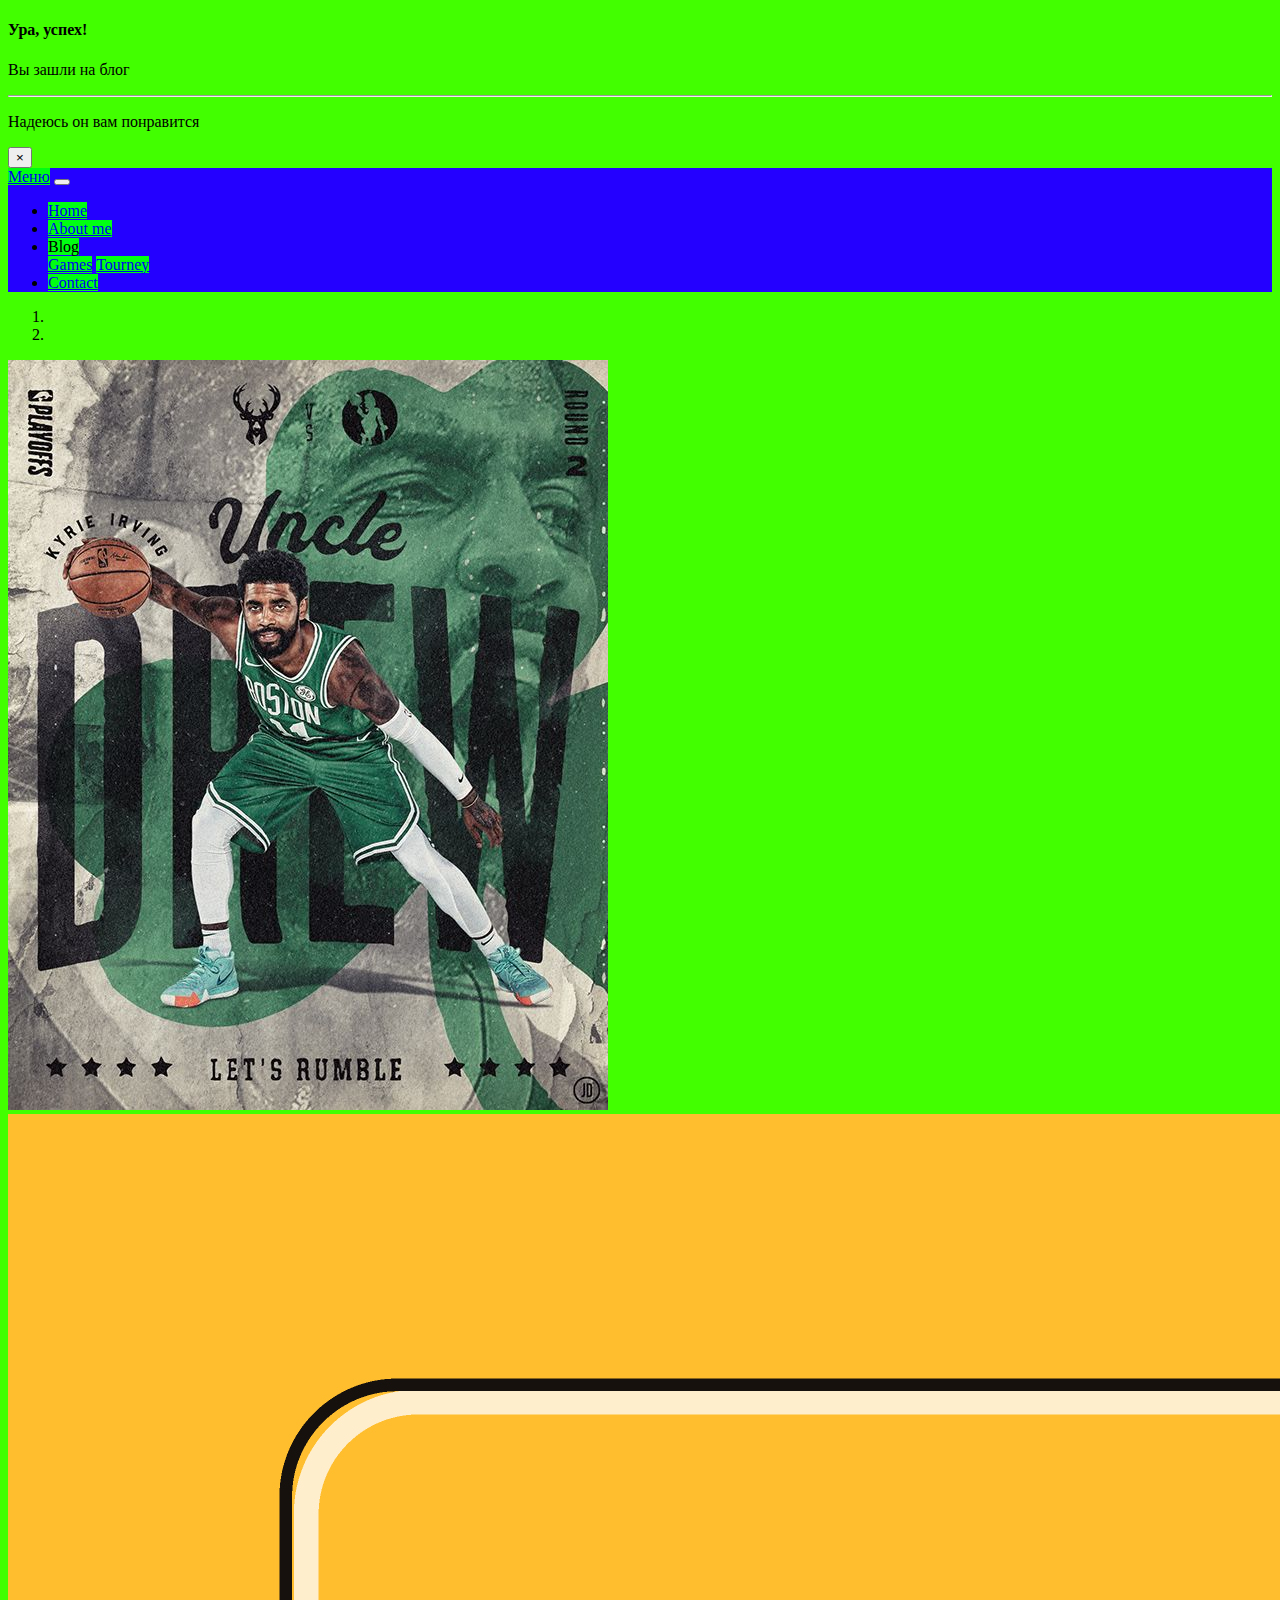
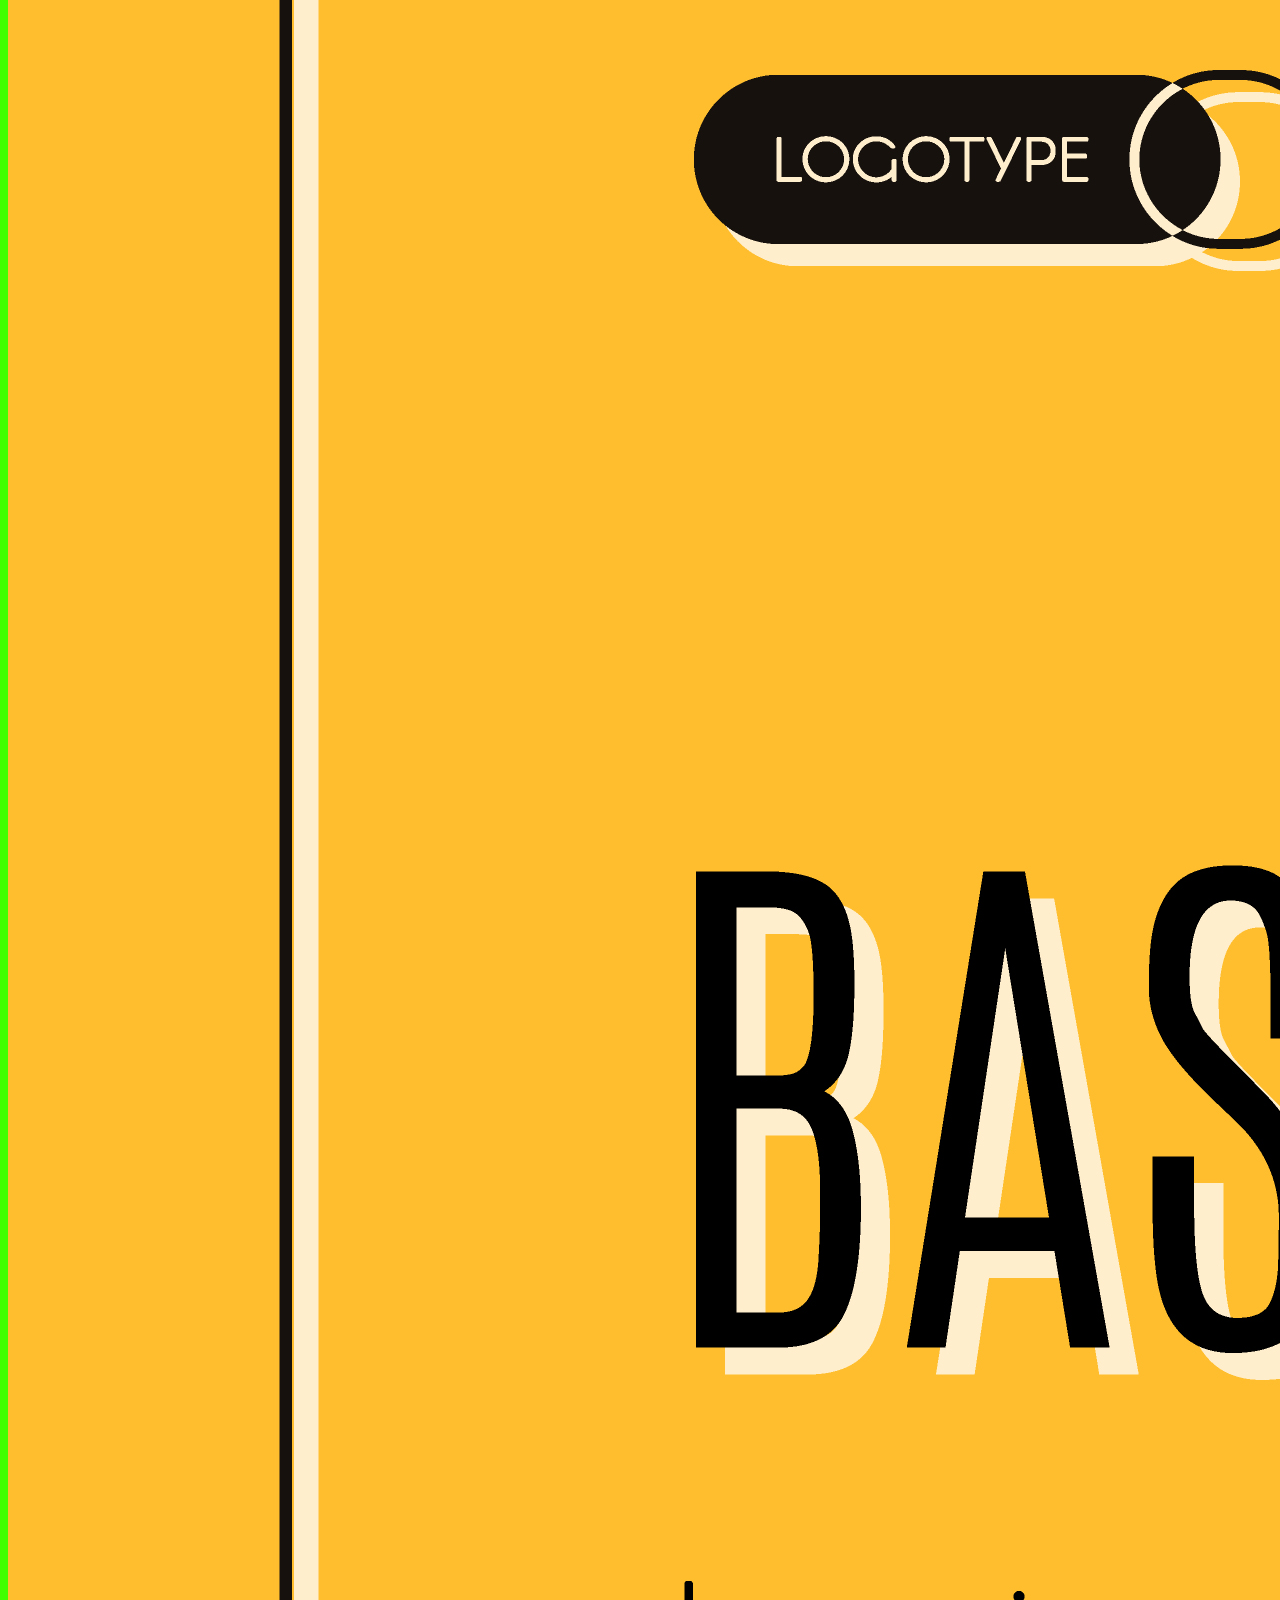
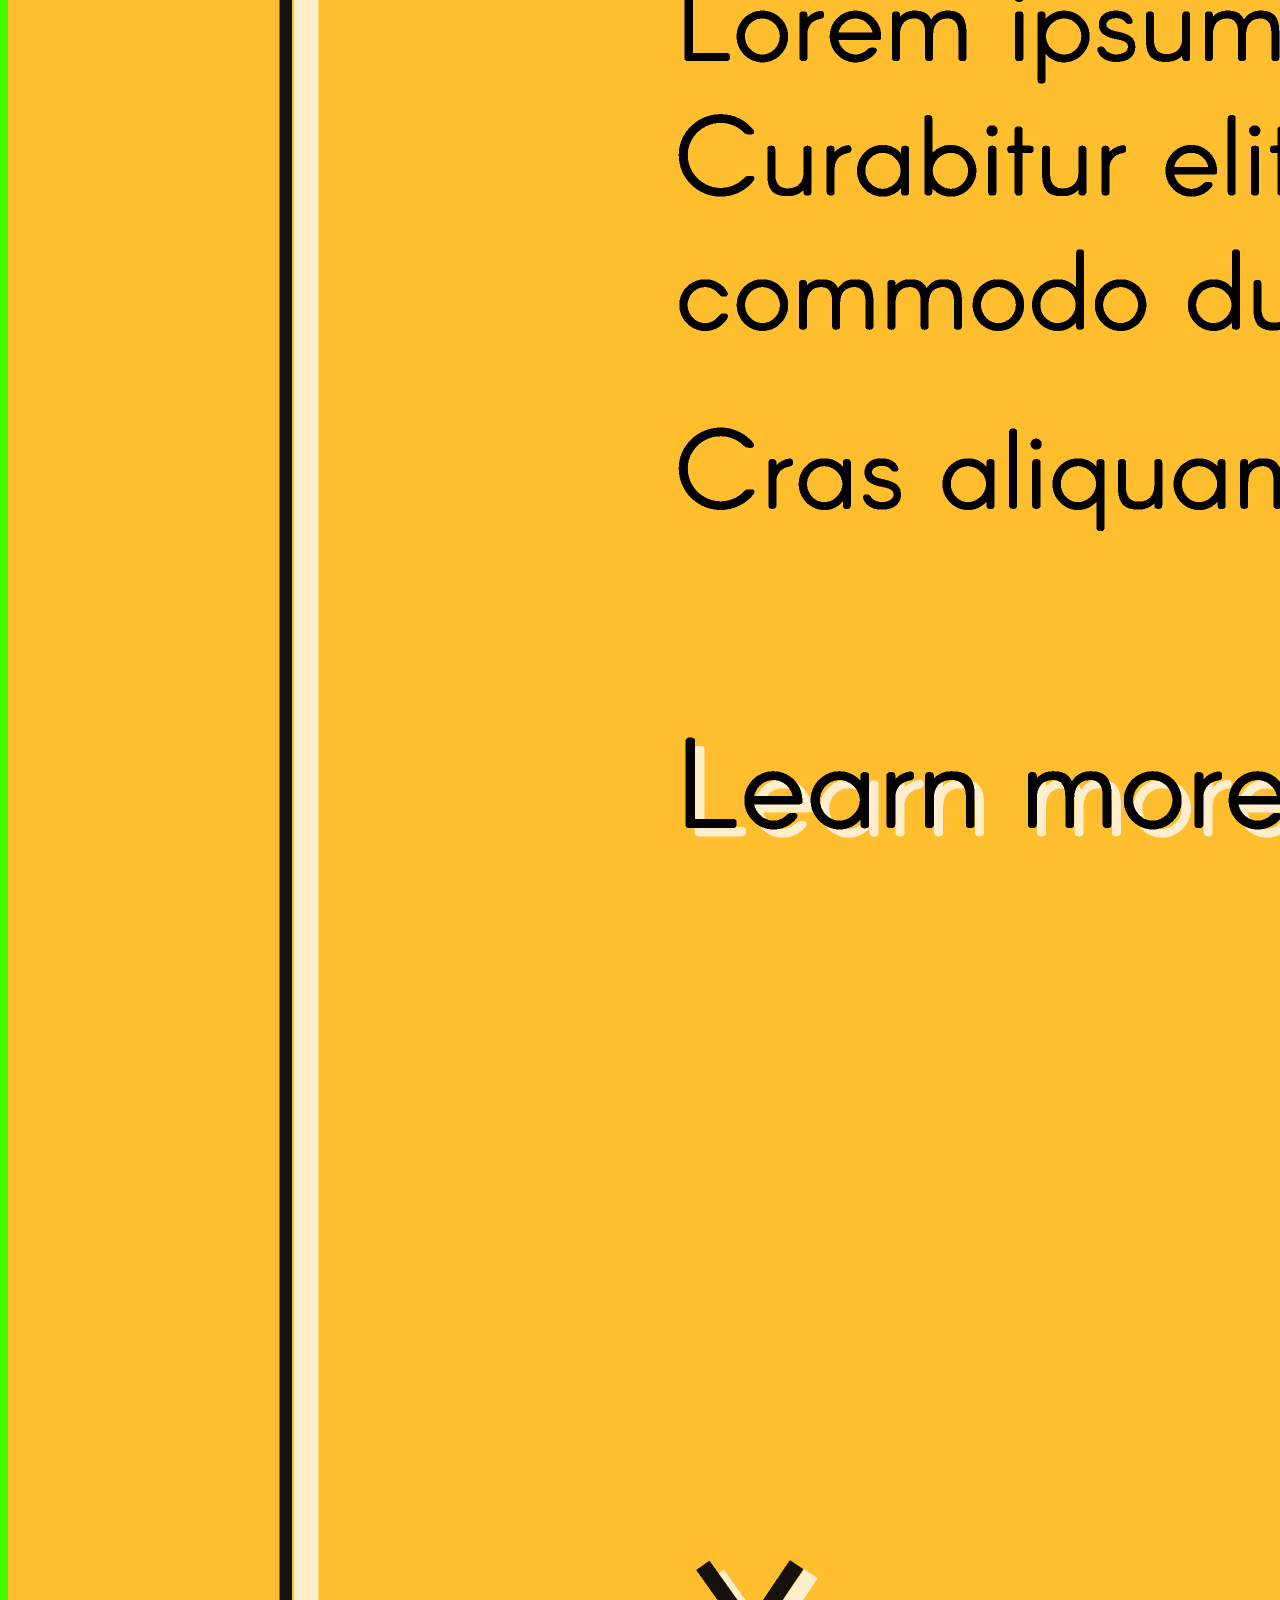
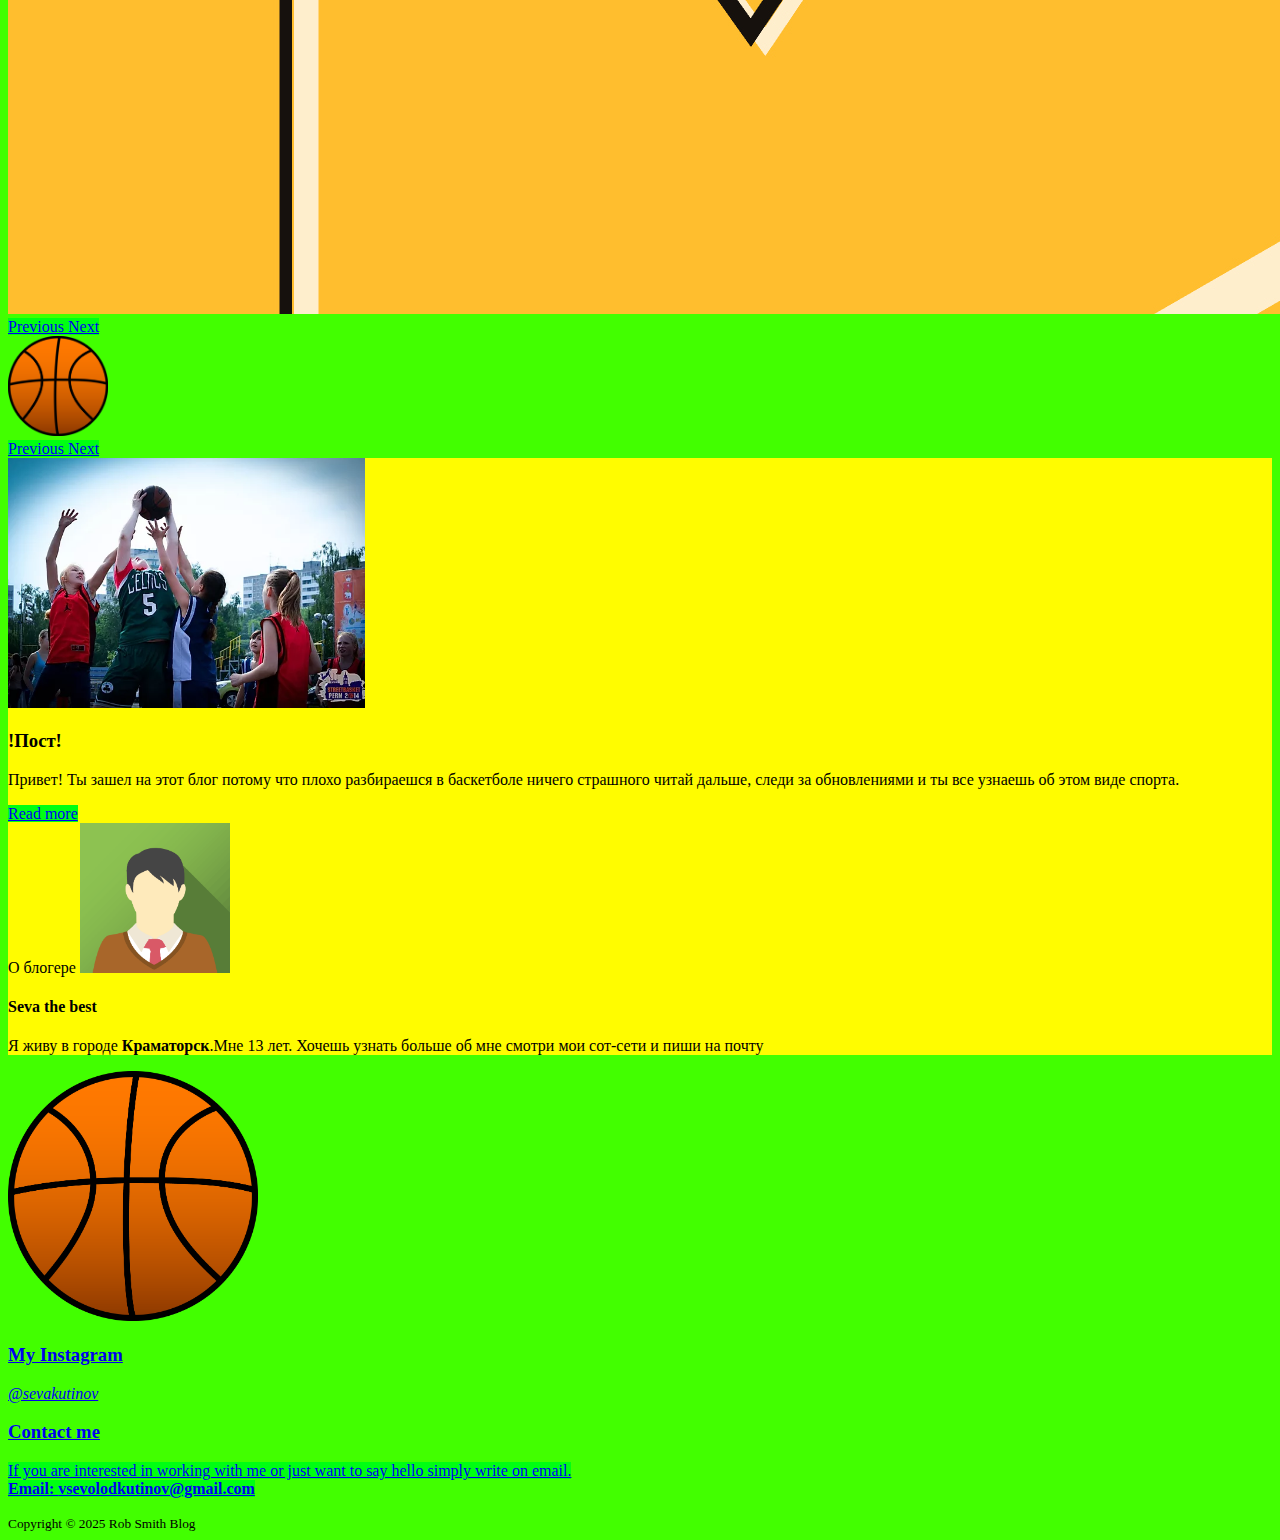
<file: index.html>
<!DOCTYPE html>
<html lang="en">
<head>
  <meta charset="UTF-8">
  <link rel="stylesheet" type="text/css" href="css/style.css">
  <link rel="stylesheet" href="https://stackpath.bootstrapcdn.com/bootstrap/4.5.0/css/bootstrap.min.css" integrity="sha384-9aIt2nRpC12Uk9gS9baDl411NQApFmC26EwAOH8WgZl5MYYxFfc+NcPb1dKGj7Sk" crossorigin="anonymous">
    <link rel="stylesheet" href="https://use.fontawesome.com/releases/v5.6.3/css/all.css" integrity="sha384-UHRtZLI+pbxtHCWp1t77Bi1L4ZtiqrqD80Kn4Z8NTSRyMA2Fd33n5dQ8lWUE00s/" crossorigin="anonymous">
  <!-- Favicon -->
  <link rel="icon" href="img/мяч.png"type="image/x-icon">
  <title>Все о баскете</title>

</head>
<body>
  <div class="alert alert-success" role="alert">
    <h4 class="alert-heading"><i class="fas fa-check-circle"></i> Ура, успех!</h4>
    <p>Вы зашли на блог</p>
    <hr>
    <p class="mb-0">Надеюсь он вам понравится</p>
    <button type="button" class="close" data-dismiss="alert" aria-label="Close">
      <span aria-hidden="true">&times;</span>
    </button>
  </div>
  <!-- Navbar -->
  <nav class="navbar navbar-expand-lg navbar-dark">
   <div class="container">
     <a class="navbar-brand mr-5" href="#">Меню</a>
     <button class="navbar-toggler" type="button" data-toggle="collapse" data-target="#navbarSupportedContent" aria-controls="navbarSupportedContent" aria-expanded="false" aria-label="Toggle navigation">
       <span class="navbar-toggler-icon"></span>
     </button>
    <!-- menu -->
    <div class="collapse navbar-collapse" id="navbarSupportedContent">
      <ul class="navbar-nav mr-auto">
        <li class="nav-item active">
          <a class="nav-link" href="#">
            <i class="fas fa-home"></i>
            Home
          </a>
        </li>
        <li class="nav-item">
          <a class="nav-link" href="2index.html">
            <i class="fab fa-amazon"></i>
            About me
          </a>
        </li>
        <!-- dropdown menu -->
        <li class="nav-item dropdown">
          <a class="nav-link dropdown-toggle" data-toggle="dropdown" aria-haspopup="true" aria-expanded="false">
            <i class="fas fa-address-book"></i>
            Blog
          </a>
          <div class="dropdown-menu" id="custom-dropdown-menu">
            <a class="dropdown-item" href="4index.html">Games</a>
            <a class="dropdown-item" href="3index.html">Tourney</a>
          </div>
        </li>
        <li class="nav-item">
          <a class="nav-link" href="1index.html">
            <i class="fas fa-phone-volume"></i>
            Contact
              </a>
            </li>
          </ul>
        </div>
      </div>
    </nav>
    <!-- Carousel -->
       <div id="carouselExampleIndicators" class="carousel slide" data-ride="carousel">
         <!-- Сarousel Indicators -->
        <ol class="carousel-indicators">
          <li data-target="#carouselExampleIndicators" data-slide-to="0" class="active"></li>
          <li data-target="#carouselExampleIndicators" data-slide-to="1"></li>
        </ol>
          <!-- Carousel Inner -->
                <div class="carousel-inner" role="listbox">
                  <!-- Slide One -->
                  <div class="carousel-item active">
                    <img class="d-block w-100 mh-70" src="img/_Let's Rumble_ 2019 NBA Playoffs.jpg" alt="First slide">
                    <div class="carousel-caption d-none d-md-block">
                    </div>
                  </div>
                  <!-- Slide Two -->
                  <div class="carousel-item">
                      <img class="d-block w-100 mh-70" src="img/Банер2.jpg" alt="Second slide">
                    <div class="carousel-caption d-none d-md-block">
                    </div>
                  </div>
                  <!-- Carousel Control -->
                        <a class="carousel-control-prev" href="#carouselExampleIndicators" role="button" data-slide="prev">
                            <span class="carousel-control-prev-icon" aria-hidden="true"></span>
                            <span class="sr-only">Previous</span>
                        </a>
                        <a class="carousel-control-next" href="#carouselExampleIndicators" role="button" data-slide="next">
                            <span class="carousel-control-next-icon" aria-hidden="true"></span>
                            <span class="sr-only">Next</span>
                        </a>
             </div>

                <!-- MAIN -->
                <main class="pt-3">
                  <div class="container">
                    <div class="row">
                      <!-- POSTS -->
                      <div class="col-md-9">
                        </div>
  <!-- HEADER -->
  <header>
    <div class="shadow-sm rounded">
      <img class="d-block mx-auto" src="img/мяч.png" width="100" draggable="false" alt="Logo">
    </div>
    <!-- Navbar -->

              <a class="carousel-control-prev" href="#carouselExampleIndicators" role="button" data-slide="prev">
                  <span class="carousel-control-prev-icon" aria-hidden="true"></span>
                  <span class="sr-only">Previous</span>
              </a>
              <a class="carousel-control-next" href="#carouselExampleIndicators" role="button" data-slide="next">
                  <span class="carousel-control-next-icon" aria-hidden="true"></span>
                  <span class="sr-only">Next</span>
              </a>

      </div>





      <!-- POSTS -->
      <!-- POSTS -->
      <div class="col-md-9">

        </div>
        <!-- Всё обо мне. -->
        <div class="card flex-md-row mb-4 border-light shadow-sm h-md-250">
          <img class="card-img-left flex-auto d-none d-md-block" height="250" src="img/баскеткартинка.webp" alt="Card imagecap">
          <div class="card-body d-flex flex-column align-items-start">
            <h3 class="card-title mb-0">
              !Пост!
            </h3>
            <p class="card-text mb-auto">
              Привет! Ты зашел на этот блог потому что плохо разбираешся в баскетболе ничего страшного читай дальше, следи за обновлениями и ты все узнаешь об этом виде спорта.
            </p>
            <a href="Read_more.html" class="btn btn-outline-dark">Read more</a>
          </div>
        </div>
      </div>




      <!-- ASIDE -->
      <!-- ASIDE -->
      <div class="col-md-3 mx-auto mb-3 text-center">
        <div class="blog-sidebar p-2 shadow-sm rounded">
          <!-- About -->
          <h>О блогере</h2>
          <img src="img/аватарка.png" class="img-fluid rounded-circle" width="150" alt="Rob Smith">
          <h4>Seva the best</h4>
          <p>
            Я живу в городе <b>Краматорск</b></i>.Мне 13 лет. Хочешь узнать больше об мне смотри мои сот-сети и пиши на почту
          </p>
        </div>
      </div>



  </main>
  <footer class="border-top">
    <div class="container">
      <!-- Logo - About - Contact -->
      <div class="row py-3 text-light">




                <!-- Logo -->
                <div class="col-md-4">
                  <img src="img/мяч.png" alt="Logo" width="250" class="img-fluid"> <a href="#"</a>
                </div>



                <!-- About -->
                <div class="col-md-3">
                  <h3>My Instagram</h3>
                  <p>
                      <i>@sevakutinov</i>
                  </p>
                </div>



                  <!-- Contact me -->
                  <div class="col-md-4">
                    <h3>Contact me</h3>
                    <p>
                      If you are interested in working with
                      me or just want to say hello simply
                      write on email.
                      <br>
                      <strong>Email: <a href="#" class="text-white">vsevolodkutinov@gmail.com</a>
                      </strong>
                    </p>
                  </div>





              </div>



              <!-- Copyright -->
              <!-- Copyright -->
              <div class="row py-3 d-flex justify-content-center border-top">
                <small class="d-block text-light">
                  Copyright &copy; 2025 Rob Smith Blog
                </small>
              </div>



            </div>
</footer>
<script src="https://code.jquery.com/jquery-3.3.1.slim.min.js" integrity="sha384-q8i/X+965DzO0rT7abK41JStQIAqVgRVzpbzo5smXKp4YfRvH+8abtTE1Pi6jizo" crossorigin="anonymous"></script>
<script src="https://cdnjs.cloudflare.com/ajax/libs/popper.js/1.14.6/umd/popper.min.js" integrity="sha384-wHAiFfRlMFy6i5SRaxvfOCifBUQy1xHdJ/yoi7FRNXMRBu5WHdZYu1hA6ZOblgut" crossorigin="anonymous"></script>
<script src="https://stackpath.bootstrapcdn.com/bootstrap/4.2.1/js/bootstrap.min.js" integrity="sha384-B0UglyR+jN6CkvvICOB2joaf5I4l3gm9GU6Hc1og6Ls7i6U/mkkaduKaBhlAXv9k" crossorigin="anonymous"></script>


  </footer>
</body>
</html>
</file>
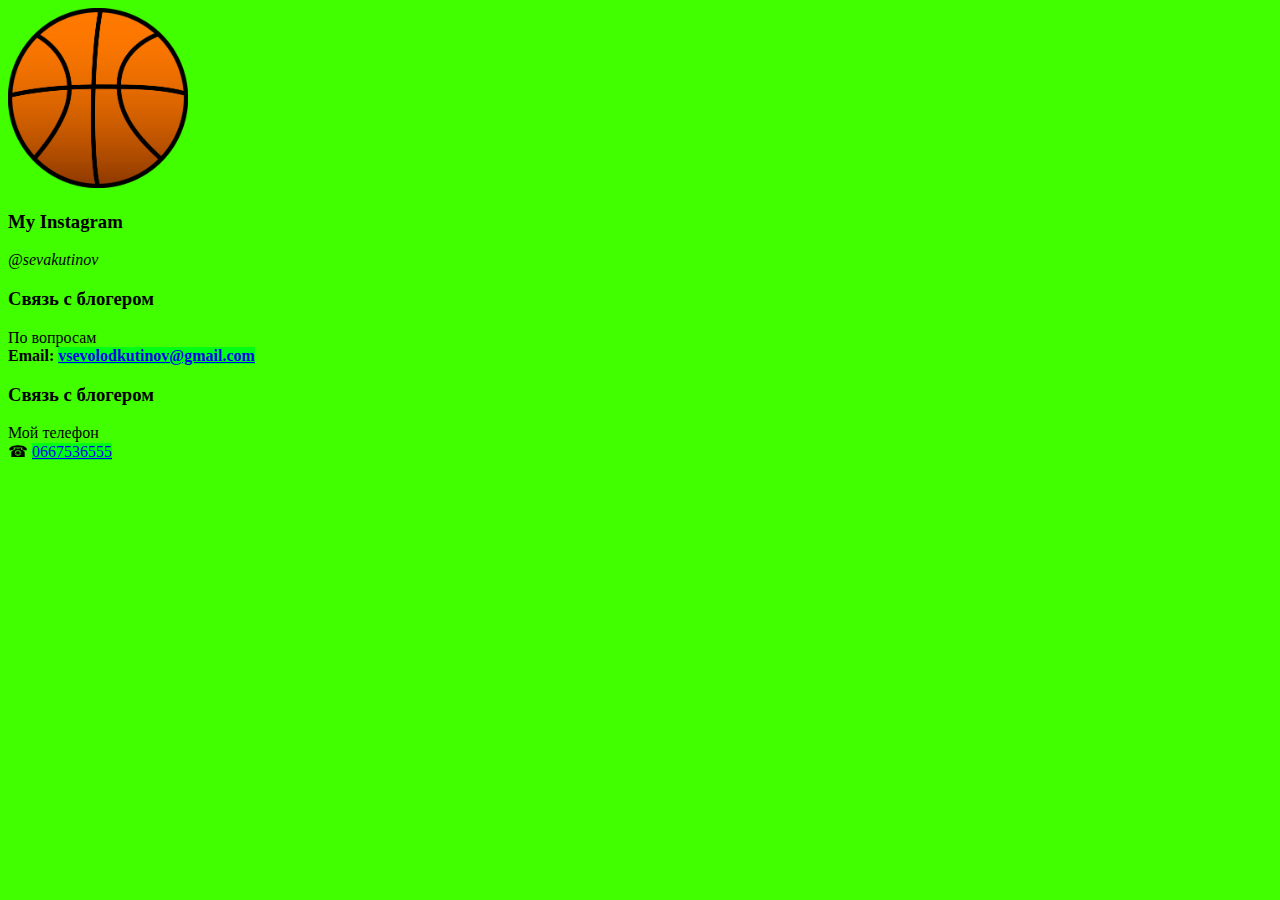
<file: 1index.html>
<!DOCTYPE html>
<html lang="en">
<head>
  <meta charset="UTF-8">
  <link rel="stylesheet" type="text/css" href="css/style.css">
  <link rel="stylesheet" href="https://stackpath.bootstrapcdn.com/bootstrap/4.5.0/css/bootstrap.min.css" integrity="sha384-9aIt2nRpC12Uk9gS9baDl411NQApFmC26EwAOH8WgZl5MYYxFfc+NcPb1dKGj7Sk" crossorigin="anonymous">
  <!-- Favicon -->
  <link rel="icon" href="img/мяч.png"type="image/x-icon">
  <title>Contact</title>
</head>
<body>
  <header>
    <div class="shadow-sm rounded">
      <img class="d-block mx-auto" src="img/мяч.png" width="180" draggable="false" alt="Logo">
    </div>
  </header>

  <div class="col-md-3">
    <h3>My Instagram</h3>
    <p>
        <i>@sevakutinov</i>
    </p>
  </div>



    <!-- Contact me -->
    <div class="col-md-4">
      <h3>Связь с блогером</h3>
      <p>
        По вопросам
        <br>
        <strong>Email: <a href="#" class="text-black">vsevolodkutinov@gmail.com</a>
        </strong>
      </p>
    </div>
    <div class="col-md-4">
      <h3>Связь с блогером</h3>
      <p>
          Мой телефон
        <br>
             &phone; <a href="#" class="text-black">0667536555</a>

      </p>
    </div>








</body>
</html>
</file>
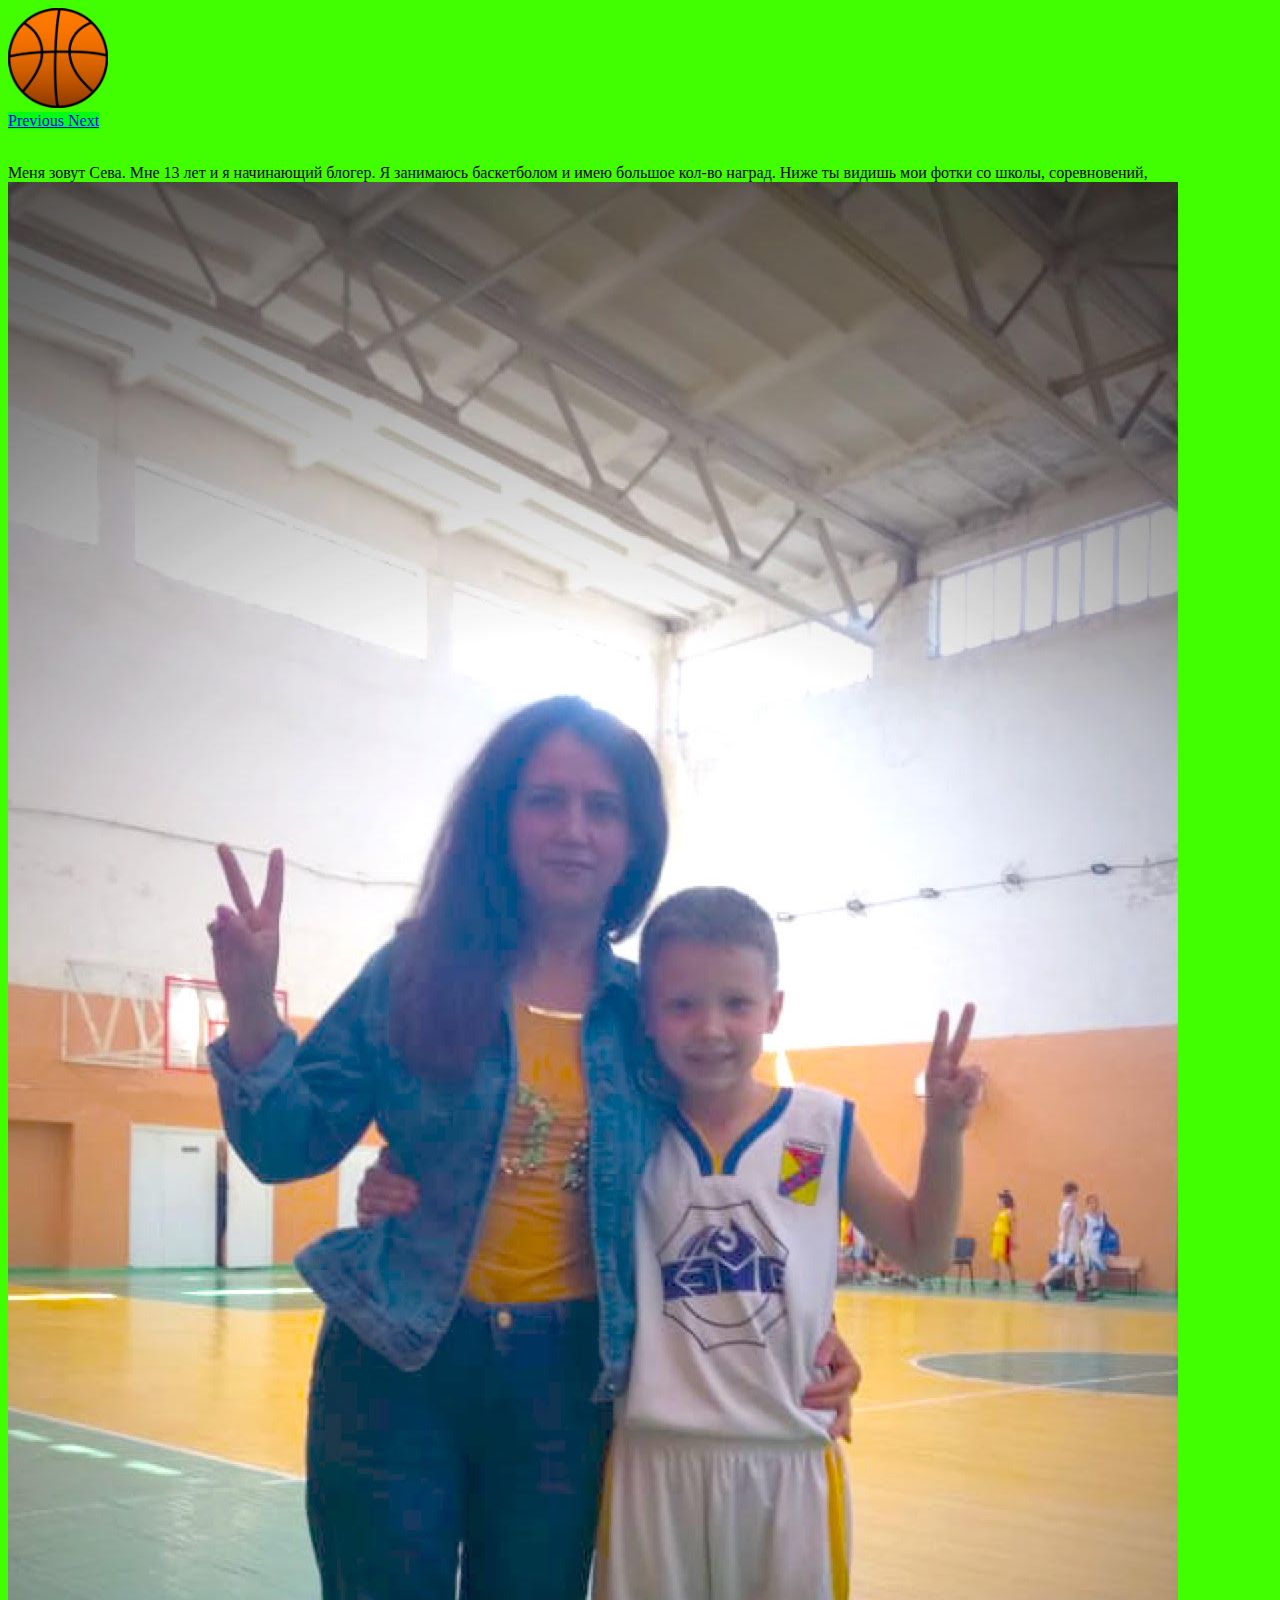
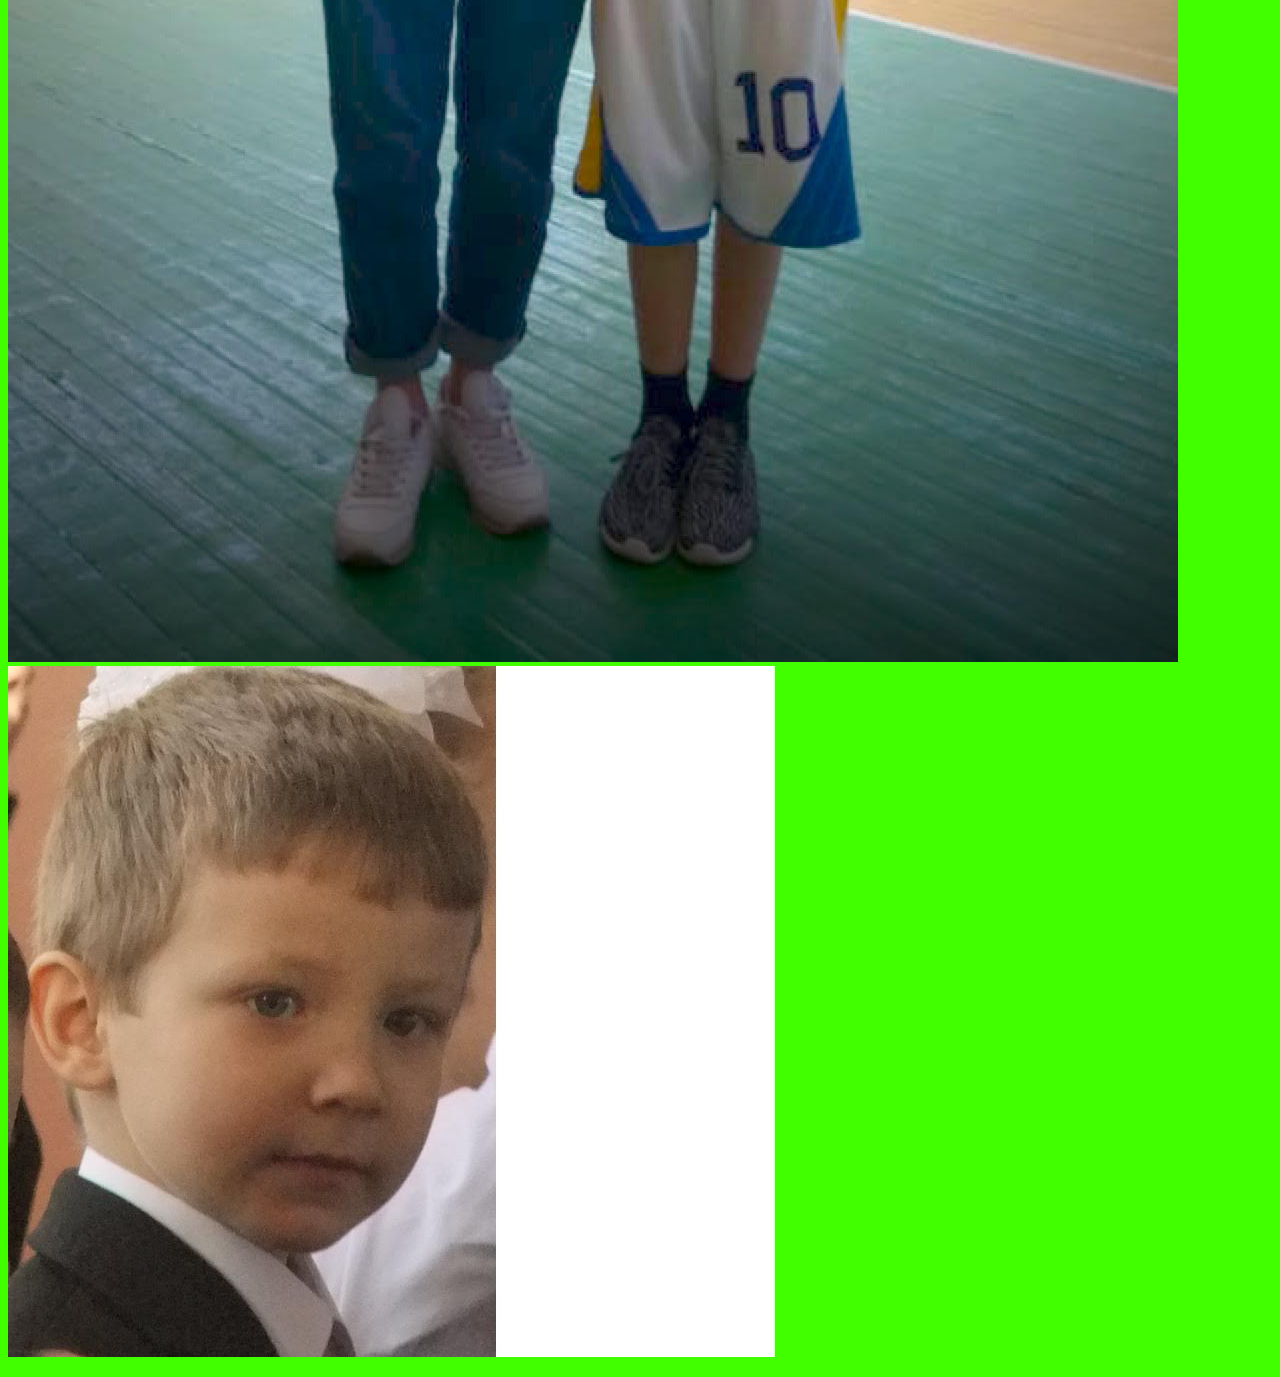
<file: 2index.html>
<!DOCTYPE html>
<html lang="en">
<head>
  <meta charset="UTF-8">
  <link rel="stylesheet" type="text/css" href="css/style.css">
  <link rel="stylesheet" href="https://stackpath.bootstrapcdn.com/bootstrap/4.5.0/css/bootstrap.min.css" integrity="sha384-9aIt2nRpC12Uk9gS9baDl411NQApFmC26EwAOH8WgZl5MYYxFfc+NcPb1dKGj7Sk" crossorigin="anonymous">
  <!-- Favicon -->
  <link rel="icon" href="img/мяч.png"type="image/x-icon">
  <title>О мне</title>
</head>
<body>
  <header>
    <div class="shadow-sm rounded">
      <img class="d-block mx-auto" src="img/мяч.png" width="100" draggable="false" alt="Logo">
    </div>
    <!-- Navbar -->

              <a class="carousel-control-prev" href="#carouselExampleIndicators" role="button" data-slide="prev">
                  <span class="carousel-control-prev-icon" aria-hidden="true"></span>
                  <span class="sr-only">Previous</span>
              </a>
              <a class="carousel-control-next" href="#carouselExampleIndicators" role="button" data-slide="next">
                  <span class="carousel-control-next-icon" aria-hidden="true"></span>
                  <span class="sr-only">Next</span>
              </a>
              <p>
              <br>
 Меня зовут Сева. Мне 13 лет и я начинающий блогер. Я занимаюсь баскетболом и имею большое кол-во наград.
 Ниже ты видишь мои фотки со школы, соревновений,
<img src="img/gddgcjscgs.jpg" alt="Foto">
<img src="img/jvjbvkcm.JPG" alt="Foto">
</p>
<footer>
     <script src="https://code.jquery.com/jquery-3.3.1.slim.min.js" integrity="sha384-q8i/X+965DzO0rT7abK41JStQIAqVgRVzpbzo5smXKp4YfRvH+8abtTE1Pi6jizo" crossorigin="anonymous"></script>
     <script src="https://cdnjs.cloudflare.com/ajax/libs/popper.js/1.14.6/umd/popper.min.js" integrity="sha384-wHAiFfRlMFy6i5SRaxvfOCifBUQy1xHdJ/yoi7FRNXMRBu5WHdZYu1hA6ZOblgut" crossorigin="anonymous"></script>
     <script src="https://stackpath.bootstrapcdn.com/bootstrap/4.2.1/js/bootstrap.min.js" integrity="sha384-B0UglyR+jN6CkvvICOB2joaf5I4l3gm9GU6Hc1og6Ls7i6U/mkkaduKaBhlAXv9k" crossorigin="anonymous"></script>
</footer>
</body>
</html>
</file>
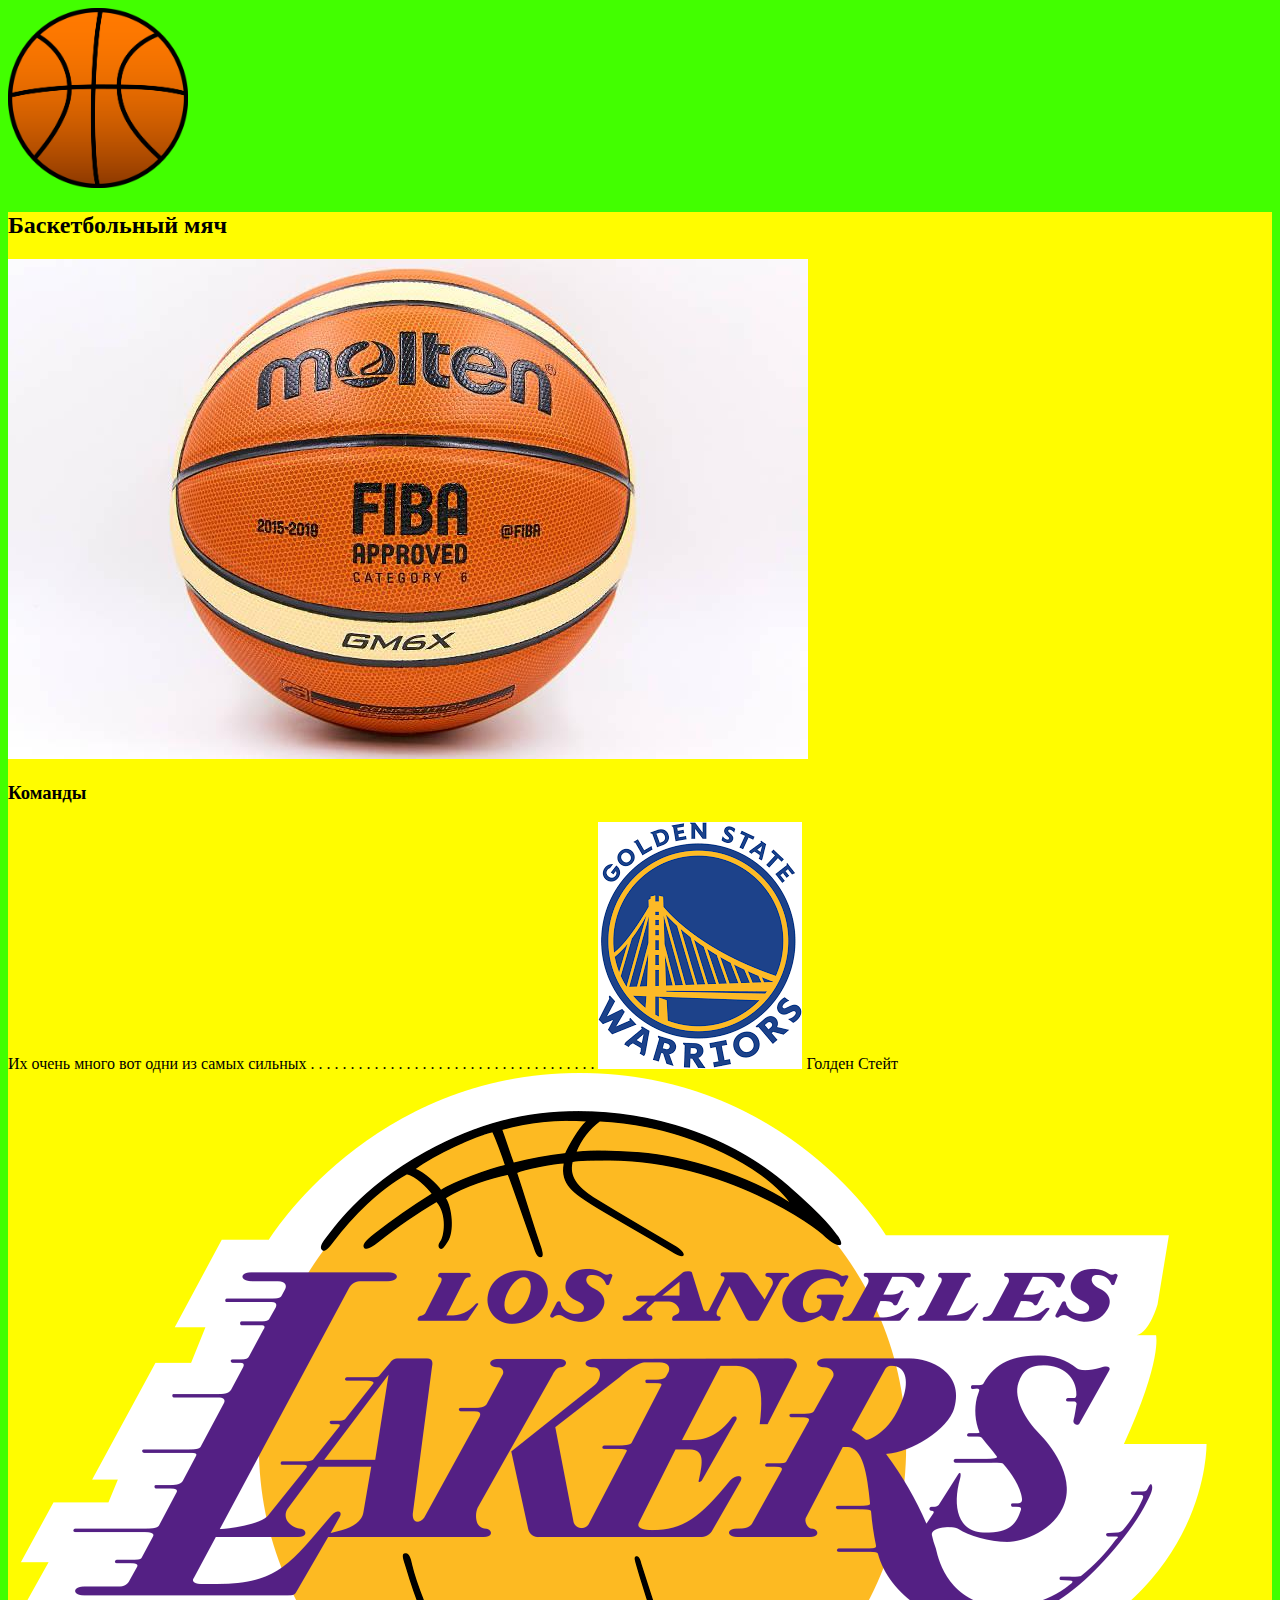
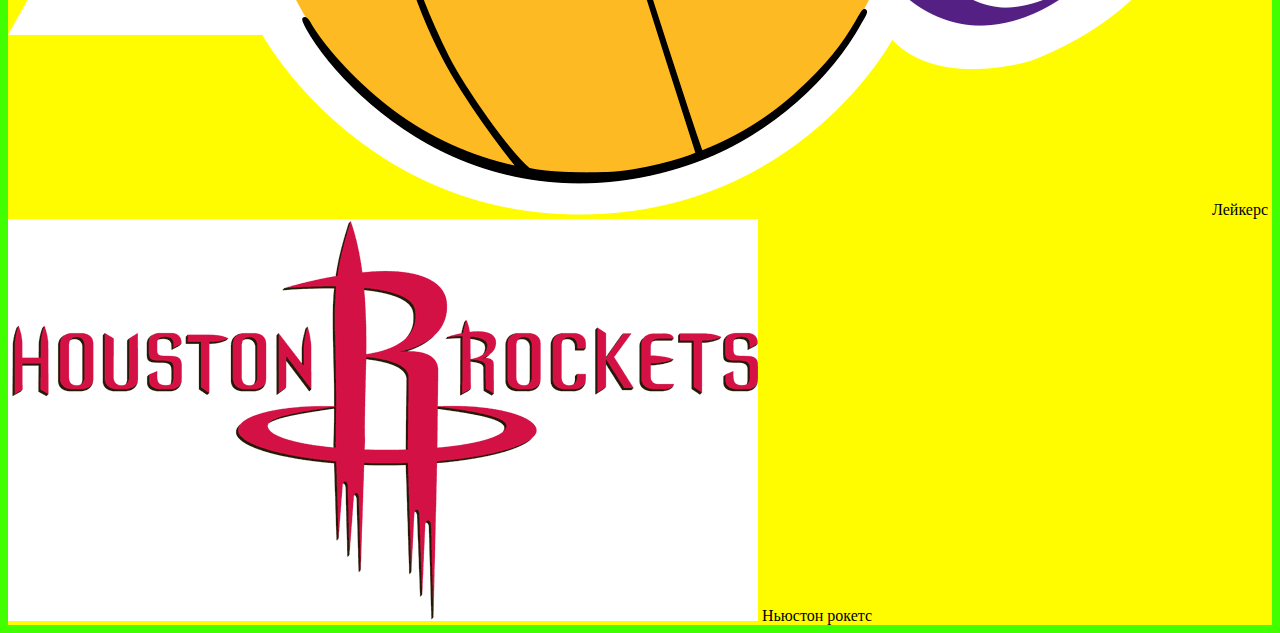
<file: Read_more.html>
<!DOCTYPE html>
<html lang="en">
<head>
<link href="https://fonts.googleapis.com/css2?family=Balsamiq+Sans:wght@700&display=swap" rel="stylesheet">
  <meta charset="UTF-8">
  <link rel="stylesheet" type="text/css" href="css/style.css">
  <link rel="stylesheet" href="https://stackpath.bootstrapcdn.com/bootstrap/4.5.0/css/bootstrap.min.css" integrity="sha384-9aIt2nRpC12Uk9gS9baDl411NQApFmC26EwAOH8WgZl5MYYxFfc+NcPb1dKGj7Sk" crossorigin="anonymous">
  <!-- Favicon -->
  <link rel="icon" href="img/favicon.ico" type="image/x-icon">
  <title>Read_more</title>
</head>
<body>
  <!-- HEADER -->
  <header>
    <div class="shadow-sm rounded">
      <img class="d-block mx-auto" src="img/мяч.png" width="180" draggable="false" alt="Logo">
    </div>
  </header>



  <!-- MAIN -->
  <main class="pt-3">



    <div class="container">
      <div class="row">



      <!-- POSTS -->
      <!-- POSTS -->
      <div class="col-md-8">
        <!-- Title -->
              <h2>Баскетбольный мяч</h2>
              <!-- Preview Image -->
              <img src="img/мяч FIBA.jpg" class="img-fluid rounded" alt="Post">
              <!-- Post Content -->
                        <p class="lead"><h3>Команды</h3>
                        Их очень много вот одни из самых сильных
                        .
                        .
                        .
                        .
                        .
                        .
                        .
                        .
                        .
                        .
                        .
                        .
                        .
                        .
                        .
                        .
                        .
                        .
                        .
                        .
                        .
                        .
                        .
                        .
                        .
                        .
                        .
                        .
                        .
                        .
                        .
                        .
                        .
                        .
                        .
                        .



                        <img src="img/Гсв.png"class="img-fluid rounded">
                        Голден Стейт





                        <img src="img/Лейкерс.png"class="img-fluid rounded" >
                        Лейкерс




                        <img src="img/Rockets.gif"class="img-fluid rounded" >
                        Ньюстон рокетс
  </main>



  </footer>
</body>
</html>
</file>
<file: css/style.css>
header, footer,body {
  background-color: rgb(66, 255, 0);
}
a{
  background-color: rgb(0, 255, 18)
}
main{
    background-color: rgb(255, 252, 0)
}
@import url('https://fonts.googleapis.com/css2?family=Piedra&display=swap');
header, footer,main{
  font-family: 'Piedra', cursive;
}
 nav{
   background-color: rgb(36, 0, 255)
 }
</file>
